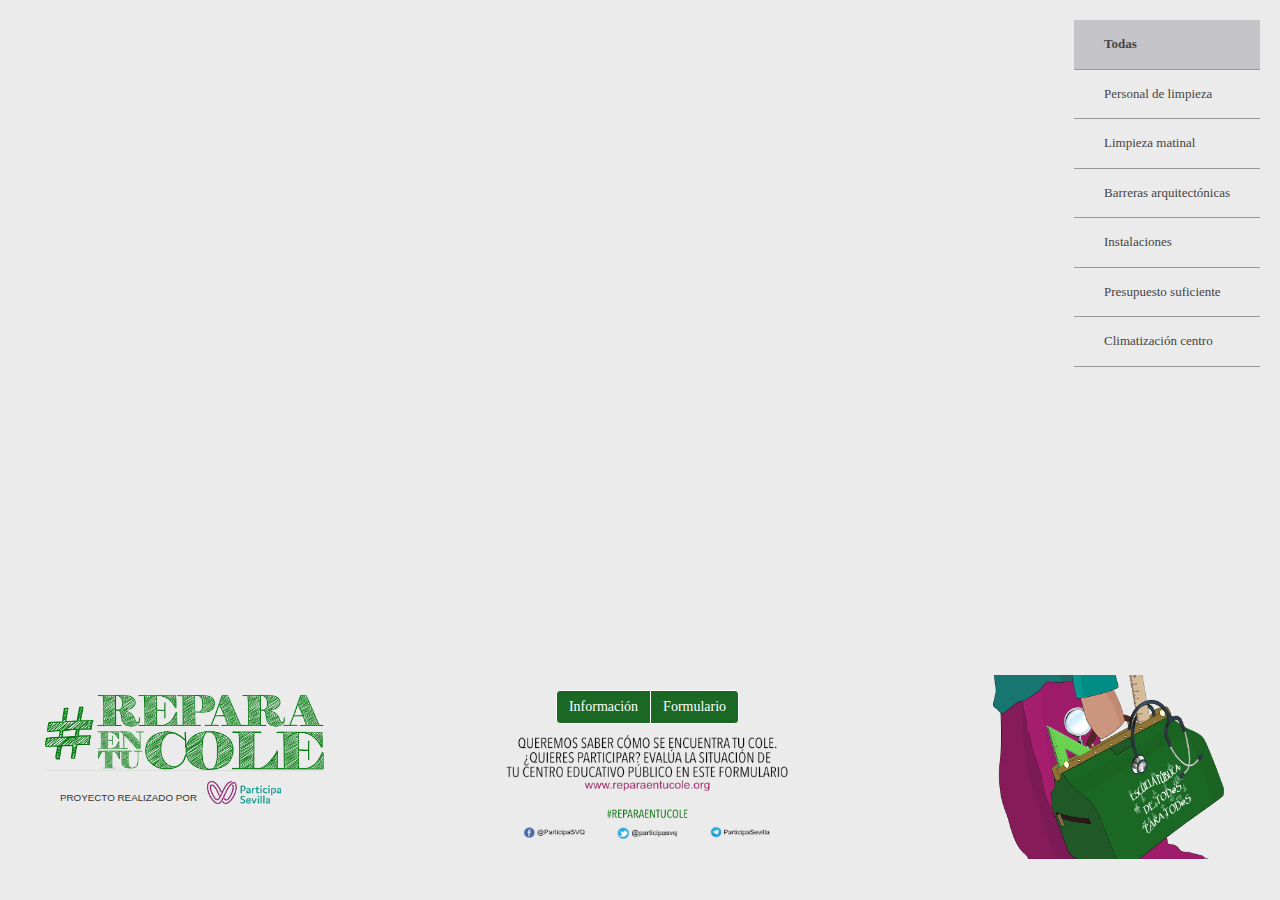
<file: index.html>
<!DOCTYPE html>
<html style="height: 100%;">
<head>
  <title>#ReparaEnTuCole - Participa Sevilla</title>
  <meta name="viewport" content="initial-scale=1.0, user-scalable=no" />
  <meta http-equiv="content-type" content="text/html; charset=UTF-8"/>
  <link rel="shortcut icon" href="http://cartodb.com/assets/favicon.ico" />
  <link rel="stylesheet" href="http://libs.cartocdn.com/cartodb.js/v3/themes/css/cartodb.css" />
  <link rel="stylesheet" href="https://maxcdn.bootstrapcdn.com/bootstrap/3.3.7/css/bootstrap.min.css">
  <link rel="stylesheet" href="default.css">

  <script type="text/javascript" src="https://maxcdn.bootstrapcdn.com/bootstrap/3.3.1/js/bootstrap.min.js"></script>
  <script src="http://libs.cartocdn.com/cartodb.js/v3/cartodb.js"></script>
  <script src="default.js"></script>

    <!--[if lte IE 8]>
        <link rel="stylesheet" href="http://libs.cartocdn.com/cartodb.js/v3/themes/css/cartodb.ie.css" />
        <![endif]-->
      </head>

      <!-- include cartodb.js library -->
 <body class="home" style="height: 100%;">
        <div id="map">
          <div id="layer_selector" class="cartodb-infobox">
            <ul>
              <li id="all" class="selected">Todas</li>
              <li id="ind1">Personal de limpieza</li>
              <li id="ind2">Limpieza matinal</li>
              <li id="ind3">Barreras arquitectónicas</li>
              <li id="ind4">Instalaciones</li>
              <li id="ind5">Presupuesto suficiente</li>
              <li id="ind6">Climatización centro</li>
            </ul>
          </div>
        </div>
        <div class="container-fluid" >
          <footer class="footer">
            <div class="row">
              <div class="col-md-12 text-center">
                <div class="col-md-3 hidden-xs hashtag">
                  <img src="images/logo_letras.png">
                  <div class="participa">
                    <div class="col-md-12" >
                      <p>PROYECTO REALIZADO POR</p>
                      <a href="http://participasevilla.org/"><img src="images/logo_participa.png"></a>
                    </div>
                    
                  </div>
                </div>
                <div class="col-md-6 info text-center">
                 <div class="btn-group">
                   <a href="info.html" class="btn btn-success">Información</a>
                   <a href="https://docs.google.com/forms/d/e/1FAIpQLSffXU6HvGL_neDD1jXb8wXH9hhnaYdNeotNBHIL__GETscPjw/viewform" class="btn btn-success">Formulario</a>
                 </div>
                 <br>
                 <img src="images/info2.png" width="80%">
                 <a href="http://participasevilla.org/"><img src="images/logo_participa.png" class=visible-xs></a>

                 <div class="col-md-12 hidden-xs">
                  <div class="col-md-2 col-md-offset-3">
                   <a href="https://www.facebook.com/ParticipaSVQ"><img id="rrss_participa" src="images/fb.png"></a>
                 </div>
                 <div class="col-md-2">
                  <a href="https://twitter.com/participasvq"><img id="rrss_participa" src="images/twitter.png"></a>
                </div>
                <div class="col-md-2"> 
                 <a href="https://telegram.me/ParticipaSevilla"><img id="rrss_participa" src="images/telegram.png"></a>
               </div>
             </div>
           </div>
           <div class="col-md-3 person hidden-xs">
            <img src="images/footer_caminando.png" class="responsive">
          </div>
        </div>
      </footer>
    </div>
  </body>
  </html>
</file>
<file: default.css>
html, body {
        height: 100%;
        padding: 0;
        margin: 0;
        font-family: Avant Garde,Avantgarde;
      }
      
      .row {
        margin-right: 0px;
        margin-left: 0px;
      }

      #presentacion{
        width: 27%;
      }
      #map {
        min-height: 75%;
      }

      #layer_selector {
        position: absolute;
        top: 20px;
        right: 20px;
        padding: 0;
        z-index:10;
      }

      #layer_selector ul {
        padding: 0; margin: 0;all
        list-style-type: none;
      }

      #layer_selector li {
        border-bottom: 1px solid #999;
        padding: 15px 30px;
        font-family: "Helvetica", Arial;
        font-size: 13px;
        color: #444;
        cursor: auto;
        list-style: none;
        font-family: Avant Garde,Avantgarde;
      }

      #layer_selector li:hover {
        background-color: #F0F0F0;
        cursor: pointer;
      }

      #layer_selector li.selected {
        background-color: #C5C4C8;
        font-weight: bold;
      }
      
      .footer h1 {
        font-weight: 400;
        line-height: 1;
        font-family: "Lato","Helvetica Neue",Helvetica,Arial,sans-serif;
        color: black;
        font-size: 200%;
        margin-top: 2px;
      } 

      .footer p{
        color: white;
        font-family: "Lato","Helvetica Neue",Helvetica,Arial,sans-serif;
      }


      .col-md-4.hashtag {
        margin-top: 60px;

      }

      .col-md-4.info {
        margin-top:20px;
      }

      .col-md-4.info img{
        width:70%;
        margin-left:15%;
      }
      
      .button{
        vertical-align: baseline;
        width: 200px;
        padding: 10px;
        text-align: center;
        font: bold 15px "Helvetica",Arial;
        line-height: normal;
        color: #555;
        border-radius: 4px;
        border: 1px solid #777777;
        background: #ffffff;
        text-decoration: none;
        cursor: pointer;
      } 

      .footer{

        background-color: #ebebeb;
        
        color: #FFFFFF;
        position: fixed;
      }

      .footer-info{
        background-color: #ebebeb;

      }

      .footer .info img {
        width: 50%;
      }

      #rrss_participa{
        width: 100%;
      }
      .footer .info .btn-group {

       margin-top: 5px;
       padding: 10px;
     }
     .footer .person img {
      width: 85%;
    }


  .footer .participa{
   padding-top: 10px;
   border-top: 1px solid #DDD;
 }
 .footer .rrss {
  margin-top: 10px;
}

.footer-info .rrss {
  margin-top: 10px;
}
.footer .participa p {
  color: #333;
  float:left;
  font-size:0.7em;
  margin-right: 1em;
  margin-top:1em;

}

.footer .participa img{
  max-width:30% !important;
  float:left;
}
.footer .hashtag {
  margin-top:20px;

}
.footer .hashtag img {
  width: 100%;
}
.btn-success{ 
  background-color: #1b6724;
  border-color: #fff;
  color: white;
}
.footer .rrss img {
  width: 80%;
}

.footer-info .rrss img {
  width: 80%;
}
.btn-group-justified{
  width: 50%;
  margin-left: 25%;
  margin-bottom:20px;
}

.col-sm-1, .col-sm-10, .col-sm-11, .col-sm-12, .col-sm-2, .col-sm-3, .col-sm-4, .col-sm-5, .col-sm-6, .col-sm-7, .col-sm-8, .col-sm-9 {
  padding-top: 20px;
}

.jumbotron {
  text-align: center;
  border-bottom: .05rem solid #e5e5e5;
  background-color: #ebebeb;
  color: black;
  padding-top: 0px;
}

.logo {
  width: 100%;
}

@media (min-width: 48em) {
  .container {
    max-width: 75%;
  }
}

.container-fluid{
  background-color: #ebebeb;
}

div.row.marketing{
  text-align: justify;
}

div.cartodb-legend-stack {
  left:20px;
  right: auto;
}

.home{
  background-color: #ebebeb;
}

div.cartodb-popup.v2.header.blue div.cartodb-popup-header {
  background: none;
  background: -ms-linear-gradient(top, #4F9CD7, #2B68A8);
  background: -o-linear-gradient(right, #4F9CD7, #2B68A8);
  background: -webkit-linear-gradient(top, #4F9CD7, #2B68A8);
  background: -moz-linear-gradient(right, #8F8AC0, #554DA7);
  -ms-filter: "progid:DXImageTransform.Microsoft.Gradient(startColorStr='#4F9CD7',endColorStr='#2B68A8',GradientType=0)";
  z-index: 100;
}

div.cartodb-popup.v2.header.blue a.cartodb-popup-close-button {
  z-index: 150;
}

div.cartodb-popup.v2 div.cartodb-popup-content p, div.cartodb-popup.v2 div.cartodb-popup-content h4 {
  color: #3b3b3b;
}

@media (max-width: 1200px){
  .footer .participa p {
    font-size:0.6em;
  }
 .footer .person img {
  width: 100%;
  }

}

@media (max-width: 767px) {
  .footer .info img {
    width: 85%;
  }

 .visible-xs {
  width: 20% !important;
  float: right;
  margin-top: -10%;
  margin-right: -5%
}

}
</file>
